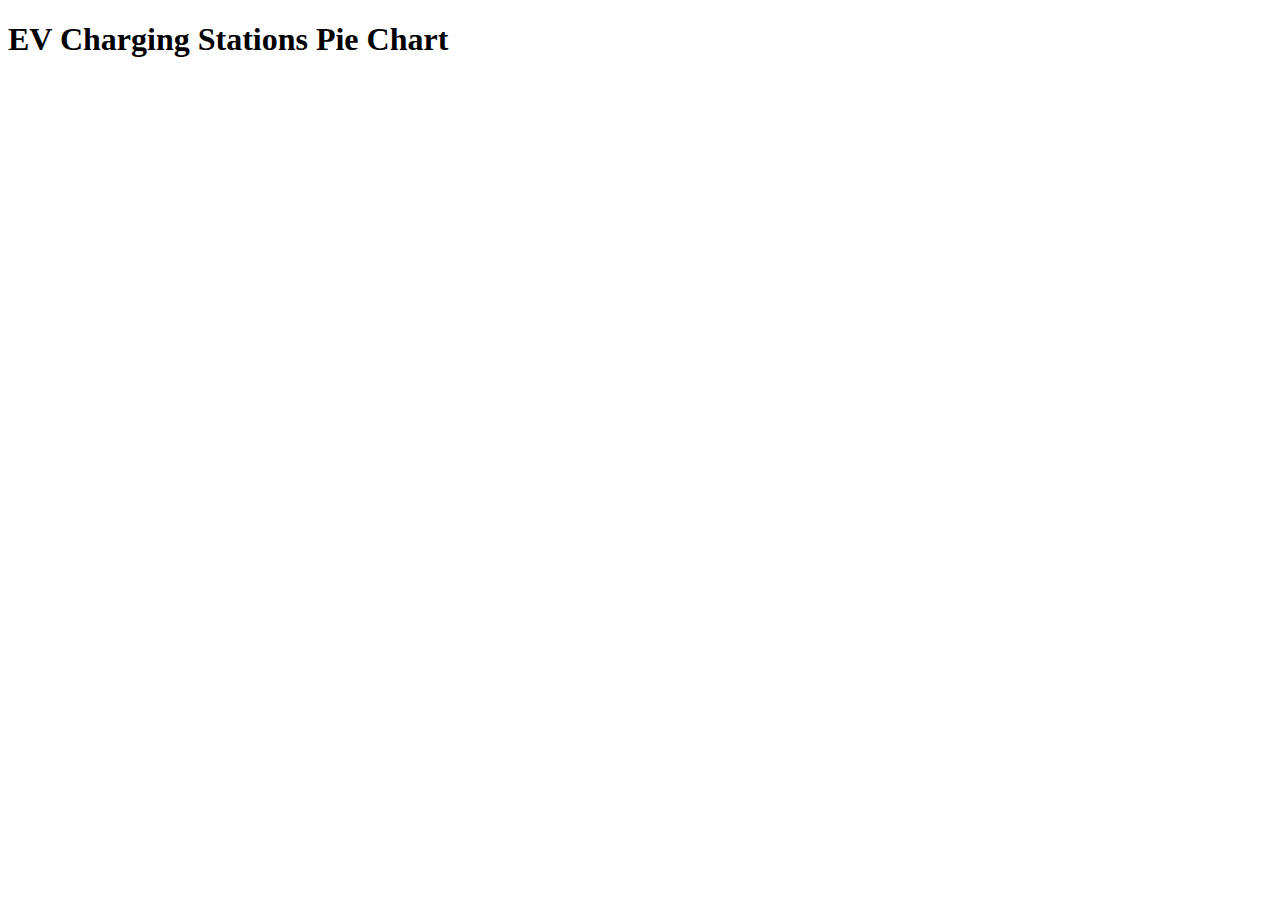
<file: Visualisations/pie_chart/html.html>
<!DOCTYPE html>
<html lang="en">
<head>
  <meta charset="UTF-8">
  <meta name="viewport" content="width=device-width, initial-scale=1.0">
  <title>EV Charging Stations Pie Chart</title>
  <script src="https://d3js.org/d3.v5.min.js"></script>
</head>
<body>
  <h1>EV Charging Stations Pie Chart</h1>
  <div id="chart-container"></div>
  <script src="chart.js"></script>
</body>
</html>
</file>
